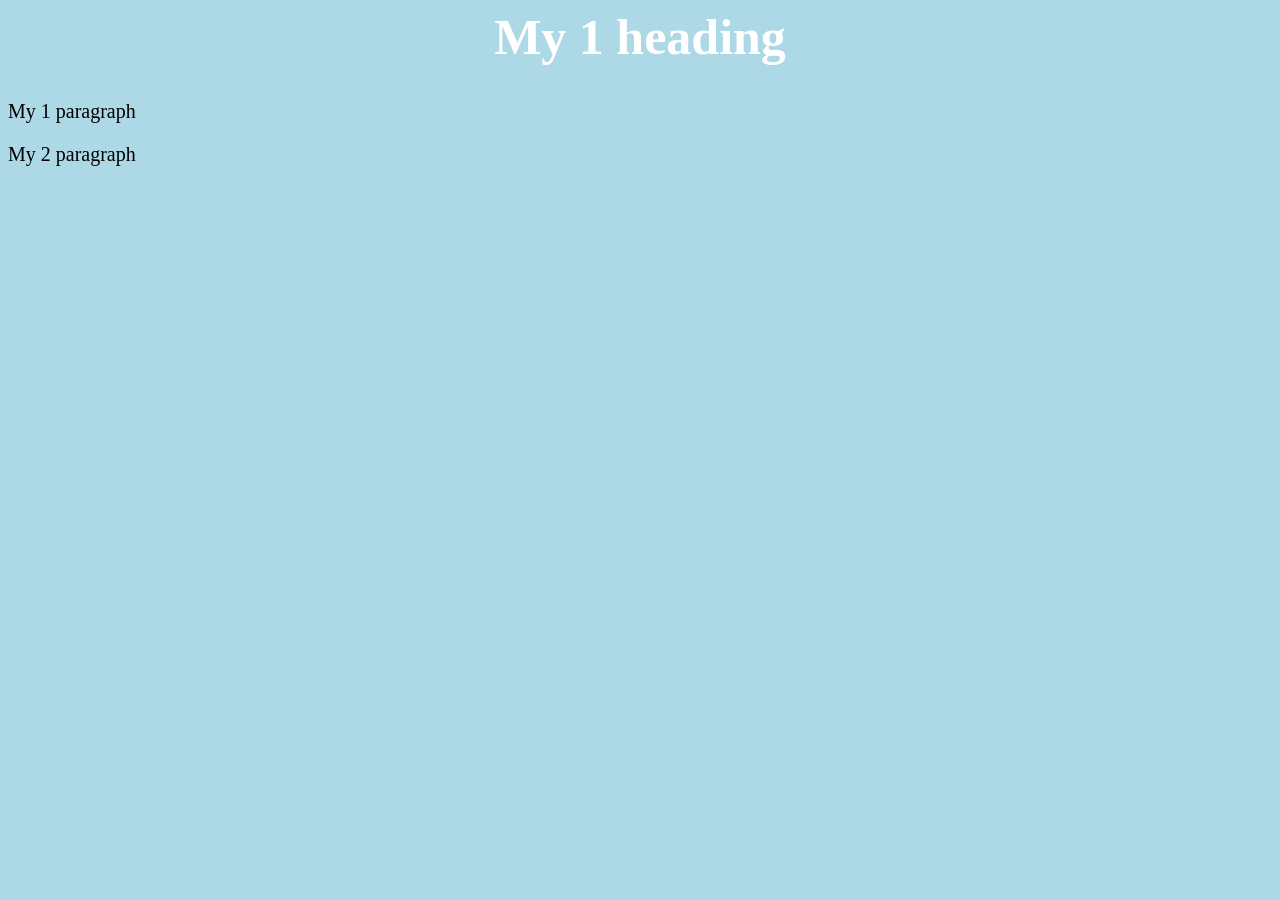
<file: index.html>
<DOCTYPE HTML>
<html>
<body>
<head>
<title>Page1 (INDEX page)</title>
	<link rel='stylesheet' href='style.css'>
</head>
	<h1>My 1 heading</h1>
	<p>My 1 paragraph</p>
	<p>My 2 paragraph</p>
</body>
</html>
</file>
<file: style.css>
body {
                background-color: lightblue;
                }
                h1 {
                color: white;
                text-align: center;
                }
                p {
                font-family: vernada;
                font-size: 20px;
                }
		h1 {
			font-size: 50px;
		}
		h3 {
			font-size: 22px;
		}
</file>
